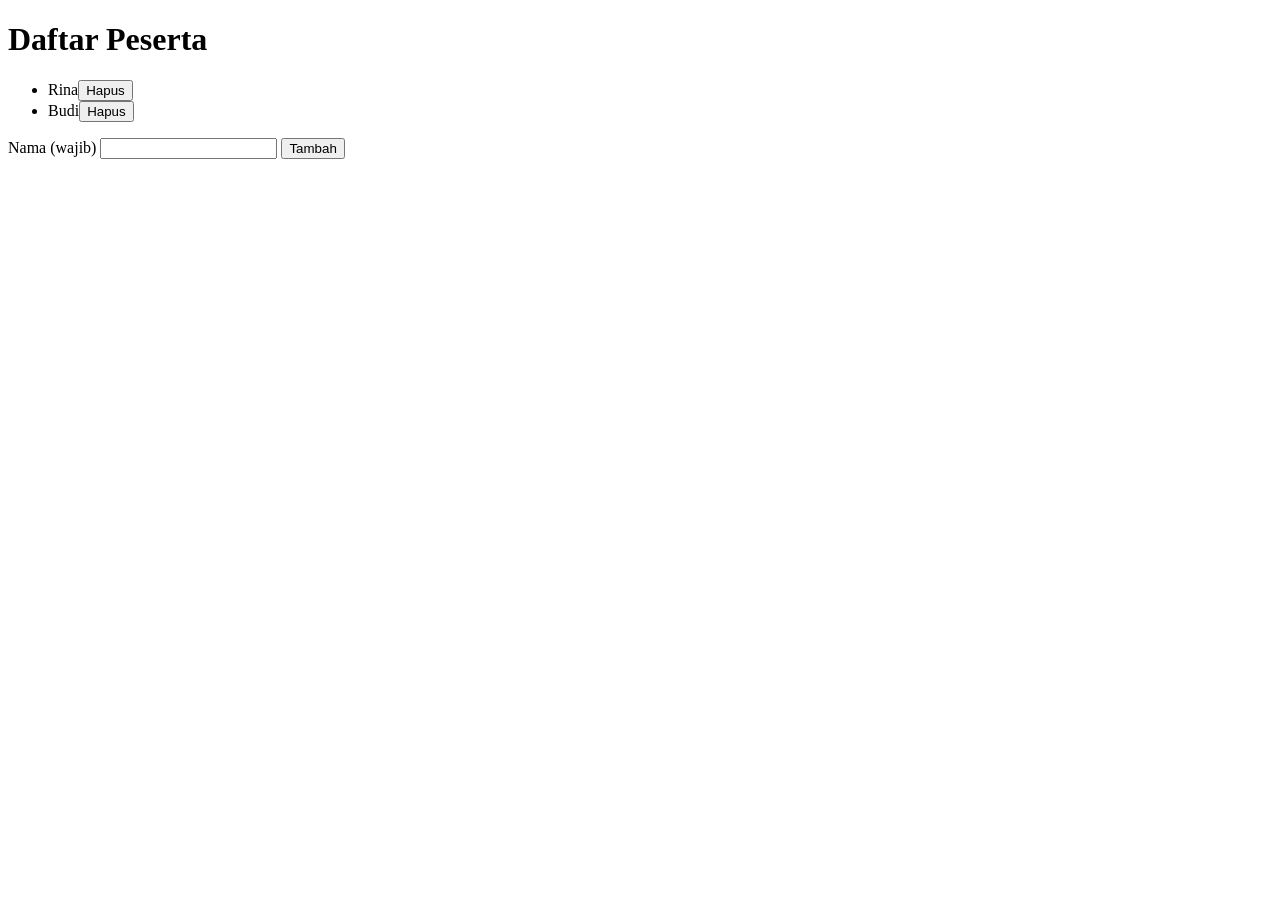
<file: index.html>
<!DOCTYPE html>
<html lang="id">

<head>
    <meta charset="UTF-8">
    <meta name="viewport" content="width=device-width, initial-scale=1.0">
    <title>Praktikum DOM</title>
    <script src="main.js" defer></script>
</head>

<body>
    <main>
        <h1>Daftar Peserta</h1>
        <p id="pesan" role="status"></p>
        <ul id="daftar"></ul>
    </main>

    <form id="form-peserta">
        <label for="nama">Nama (wajib)</label>
        <input id="nama" name="nama" required>
        <button type="submit">Tambah</button>
    </form>

</body>

</html>
</file>
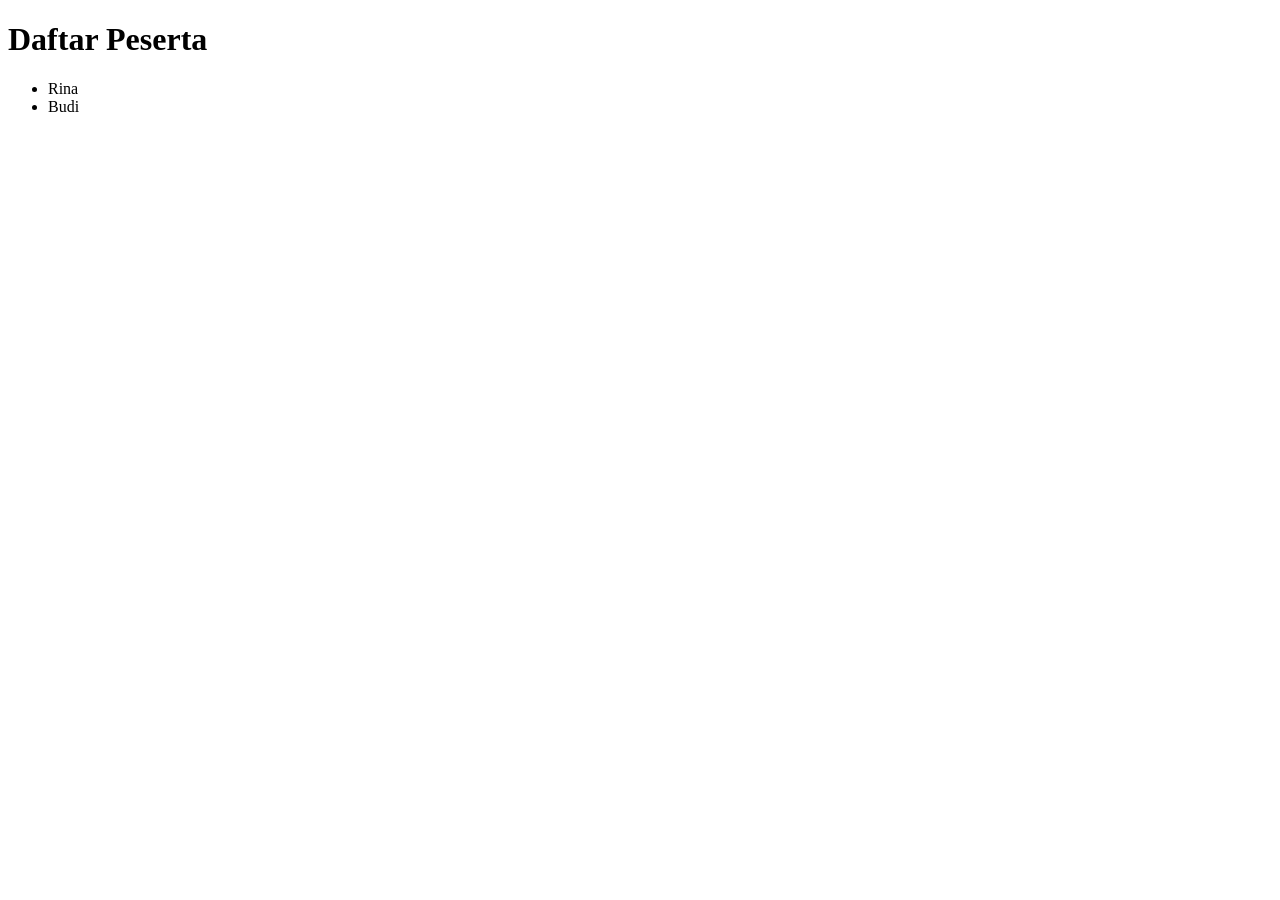
<file: week  10/index.html>
<!DOCTYPE html>
<html lang="id">

<head>
    <meta charset="UTF-8">
    <meta name="viewport" content="width=device-width, initial-scale=1.0">
    <title>Praktikum DOM</title>
    <script src="main.js" defer></script>
</head>

<body>
    <main>
        <h1>Daftar Peserta</h1>
        <p id="pesan" role="status"></p>
        <ul id="daftar"></ul>
    </main>


</body>

</html>
</file>
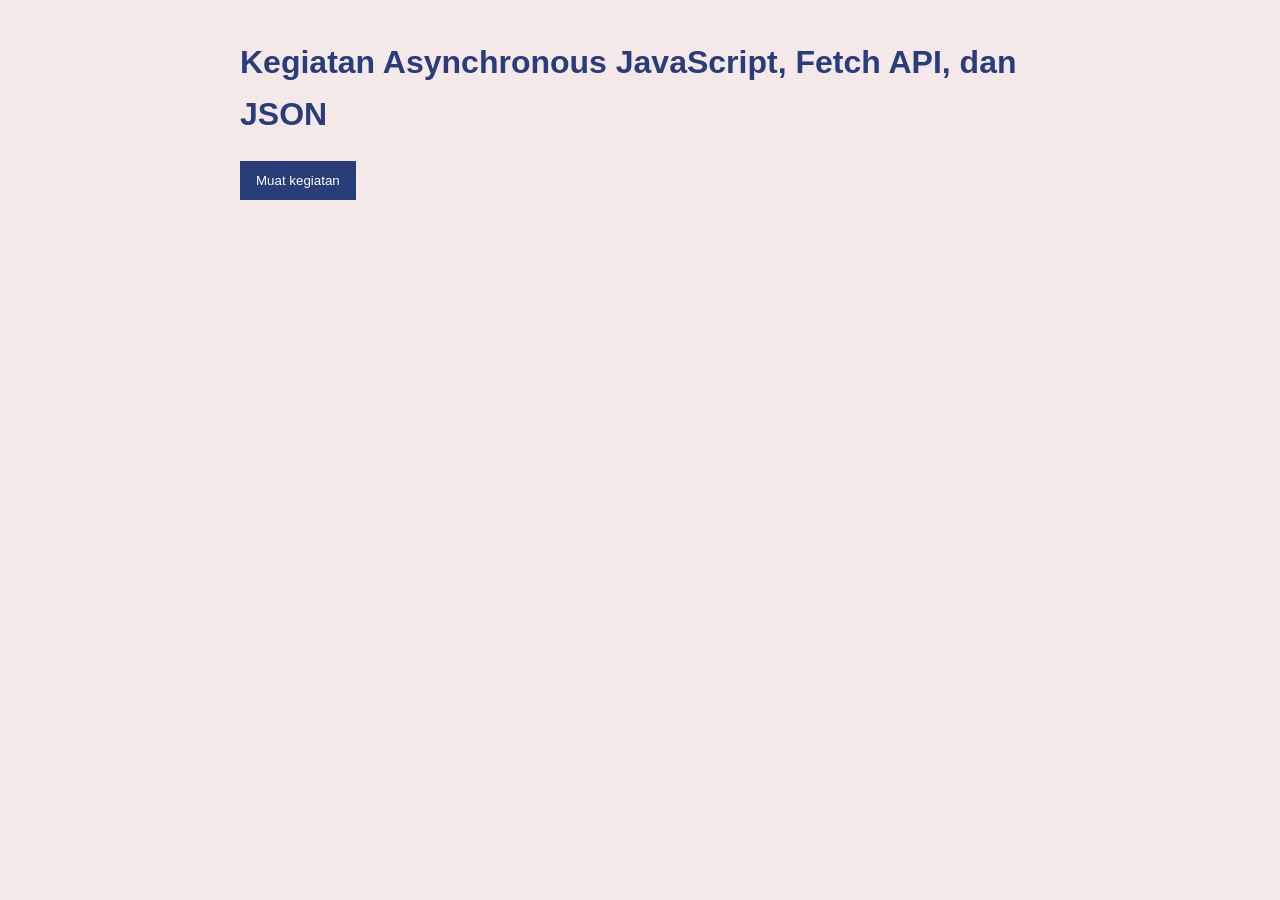
<file: week 11/pswi_4141103_w11s02_41426016/index.html>
<!DOCTYPE html>
<html lang="id">
<head>
  <meta charset="UTF-8" />
  <meta name="viewport" content="width=device-width, initial-scale=1.0" />
  <title>Kegiatan Asynchronous JavaScript, Fetch API, dan JSON</title>
  <!-- Pertahankan CSS responsive dari minggu sebelumnya jika ada -->
  <link rel="stylesheet" href="style.css" />
  <script src="main.js" defer></script>
</head>
<body>
  <h1>Kegiatan Asynchronous JavaScript, Fetch API, dan JSON</h1>

  <button id="muat" type="button">Muat kegiatan</button>
  <p id="pesan" role="status"></p>
  <ul id="daftar"></ul>
</body>
</html>
</file>
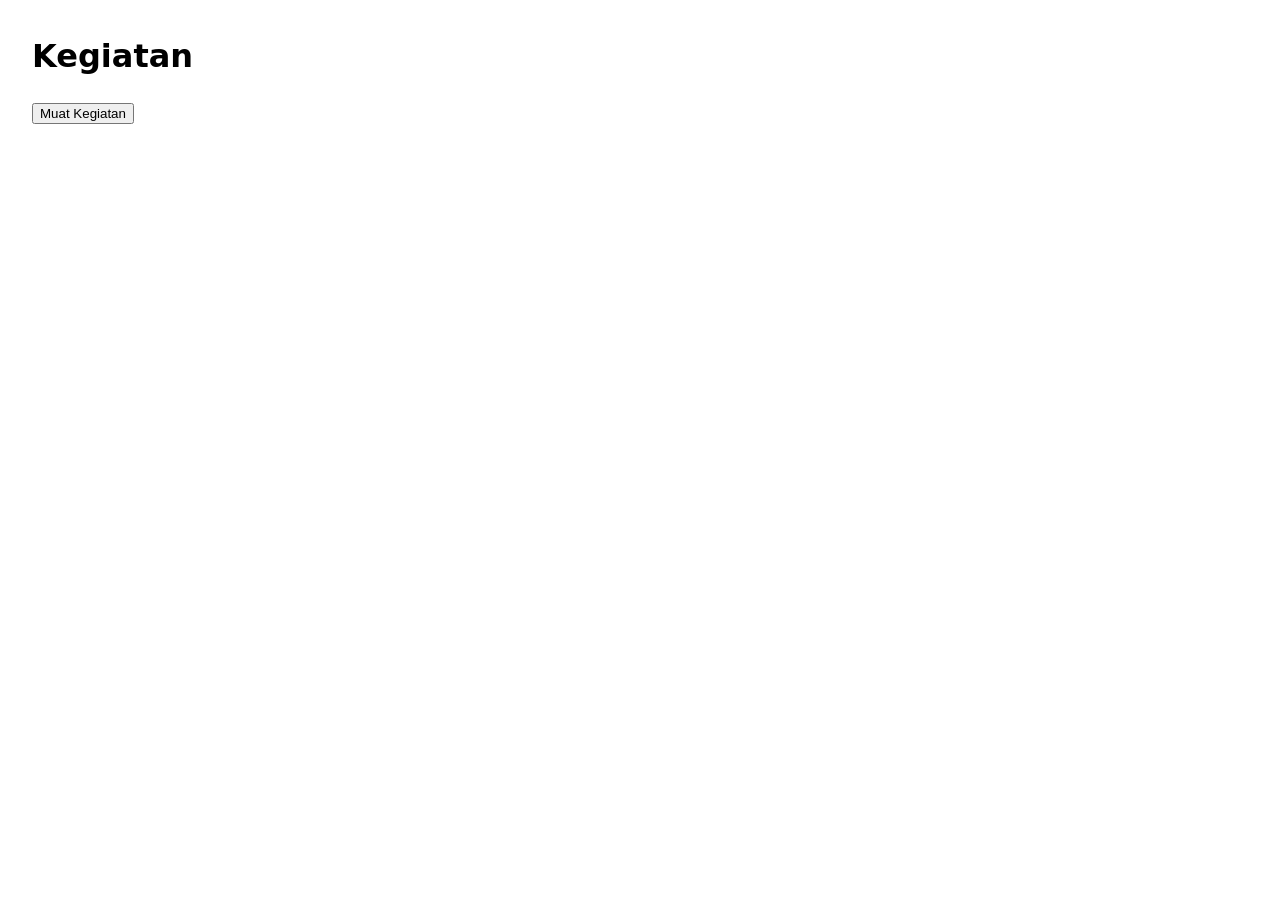
<file: week 11/pswi_4141103_w11s03_41426016/index.html>
<!DOCTYPE html>
<html lang="id">
<head>
    <meta charset="UTF-8">
    <meta name="viewport" content="width=device-width, initial-scale=1.0">
    <title>Loading, Error, Empty, dan Timeout
</title>
    <link rel="stylesheet" href="style.css" />
</head>
<body>
    <main>
        <h1>Kegiatan</h1>
        <button id="muat" type="button">Muat Kegiatan</button>
        <p id="pesan" role="status"></p>
        <ul id="daftar"></ul>
    </main>
    <script src="main.js"defer></script>
</body>
</html>
</file>
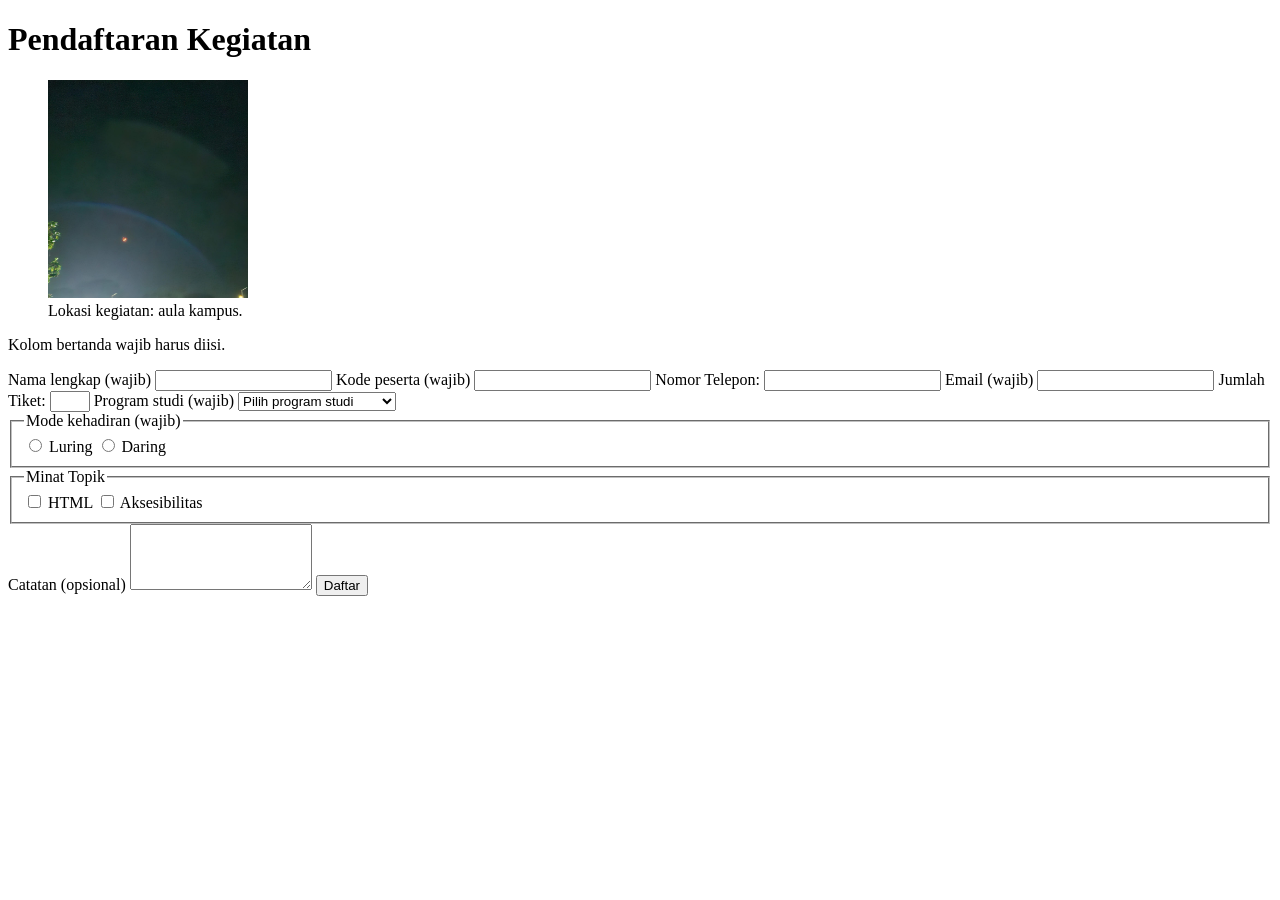
<file: week 3/pswi_4141103_w03s03_41426016/index.html>
<!-- Nama : Pelita Rut Gratia Tambunan -->
 <!-- NIM : 41426016 -->
  <!-- Program Studi : D4-Teknologi Rekayasa Perangkat Lunak -->

<!doctype html>
<html lang="id">

<head>
    <meta charset="utf-8">
    <meta name="viewport" content="width=device-width, initial-scale=1">
    <title>Pendaftaran Kegiatan</title>
    <link rel="stylesheet" href="style.css">
</head>

<body>
    <main>
        <h1>Pendaftaran Kegiatan</h1>
        <figure>
            <img src="sor.jpeg" alt="Pintu masuk aula berada di sisi timur gedung" width="200">
            <figcaption>Lokasi kegiatan: aula kampus.</figcaption>
        </figure>
        <p>Kolom bertanda wajib harus diisi.</p>
        <form action="get" method="get">
            <label for="nama">Nama lengkap (wajib)</label>
            <input id="nama" name="nama" autocomplete="name" required>
            <label for="kode">Kode peserta (wajib)</label>
            <input id="kode" name="kode" type="text" inputmode="numeric" pattern="[0-9]{6}" aria-describedby="kode-help"
                required>
            <label for="phone">Nomor Telepon:</label>
            <input type="tel" id="phone" name="phone" autocomplete="tel">
            <label for="email">Email (wajib)</label>
            <input id="email" name="email" type="email" autocomplete="email" required>
            <label for="tickets">Jumlah Tiket:</label>
            <input type="number" id="tickets" name="tickets" min="1" max="5" step="1">
            <label for="prodi">Program studi (wajib)</label>

            <select id="prodi" name="prodi" required>
                <option value="">Pilih program studi</option>
                <option value="trpl">D4 TRPL</option>
                <option value="ti">D3 Teknologi Informasi</option>
            </select>

            <fieldset>
                <legend>Mode kehadiran (wajib)</legend>
                <input id="luring" name="mode" type="radio" value="luring" required>
                <label for="luring">Luring</label>
                <input id="daring" name="mode" type="radio" value="daring">
                <label for="daring">Daring</label>
            </fieldset>

            <fieldset>
                <legend>Minat Topik</legend>
                <input id="topik_html" name="topik" type="checkbox" value="html">
                <label for="topik_html">HTML</label>

                <input id="topik_aksesibilitas" name="topik" type="checkbox" value="aksesibilitas">
                <label for="topik_aksesibilitas">Aksesibilitas</label>
            </fieldset>

            <label for="catatan">Catatan (opsional)</label>
            <textarea id="catatan" name="catatan" rows="4" maxlength="300"></textarea>
            <button type="submit">Daftar</button>
        </form>
    </main>
</body>

</html>
</file>
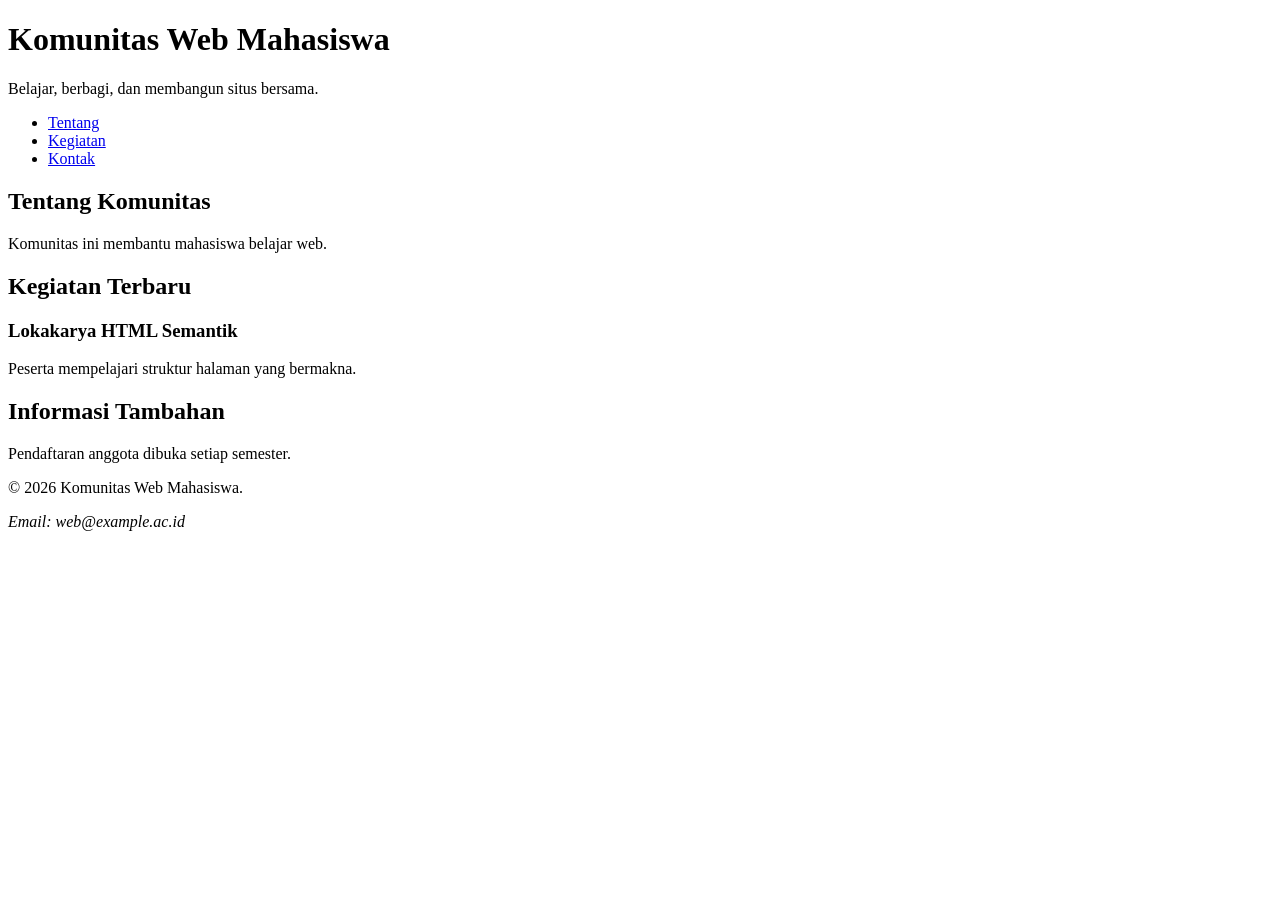
<file: week 2/pswi_d4trpl_w02s02_41426016/psw-minggu-02/index.html>
<!doctype html>
<html lang="id">

<head>
    <meta charset="UTF-8">
    <meta name="viewport" content="width=device-width, initial-scale=1.0">
    <title>Profil Organisasi Mahasiswa</title>
</head>

<body>
    <header>
        <h1>Komunitas Web Mahasiswa</h1>
        <p>Belajar, berbagi, dan membangun situs bersama.</p>
        <nav aria-label="Navigasi utama">
            <ul>
                <li><a href="#tentang">Tentang</a></li>
                <li><a href="#kegiatan">Kegiatan</a></li>
                <li><a href="#kontak">Kontak</a></li>
            </ul>
        </nav>
    </header>
    <main>
        <section id="tentang">
            <h2>Tentang Komunitas</h2>
            <p>Komunitas ini membantu mahasiswa belajar web.</p>
        </section>
        <section id="kegiatan">
            <h2>Kegiatan Terbaru</h2>
            <article>
                <h3>Lokakarya HTML Semantik</h3>
                <p>Peserta mempelajari struktur halaman yang bermakna.</p>
            </article>
        </section>
    </main>
    <aside>
        <h2>Informasi Tambahan</h2>
        <p>Pendaftaran anggota dibuka setiap semester.</p>
    </aside>
    <footer id="kontak">
        <p>&copy; 2026 Komunitas Web Mahasiswa.</p>
        <address>Email: web@example.ac.id</address>
    </footer>

</body>

</html>
</file>
<file: week 11/pswi_4141103_w11s02_41426016/style.css>
body {
 max-width: 50rem;
 margin: 0 auto;
 padding: 1rem;
 font-family: Arial, sans-serif;
 line-height: 1.6;
 color: #222;
 background: #f5e8e8;
}
header, main {
 padding: 1rem; margin-bottom: 1rem;
 background: rgb(248, 240, 238); border: 1px solid #ddd;
}
h1 { color: #293d7a; }
button { padding: .75rem 1rem; color: white; background: #293d7a; border: 0; }
</file>
<file: week 11/pswi_4141103_w11s03_41426016/style.css>
body {
  font-family: system-ui, -apple-system, sans-serif;
  line-height: 1.5;
  margin: 2rem;
}

main {
  max-width: 640px;
}

button:disabled {
  opacity: 0.6;
  cursor: not-allowed;
}

#pesan {
  font-weight: 600;
  margin-top: 1rem;
}
</file>
<file: week 3/pswi_4141103_w03s03_41426016/style.css>
input:focus-visible, select:focus-visible,
textarea:focus-visible, button:focus-visible {
 outline: 3px solid #935dde;
 outline-offset: 3px;
}
</file>
